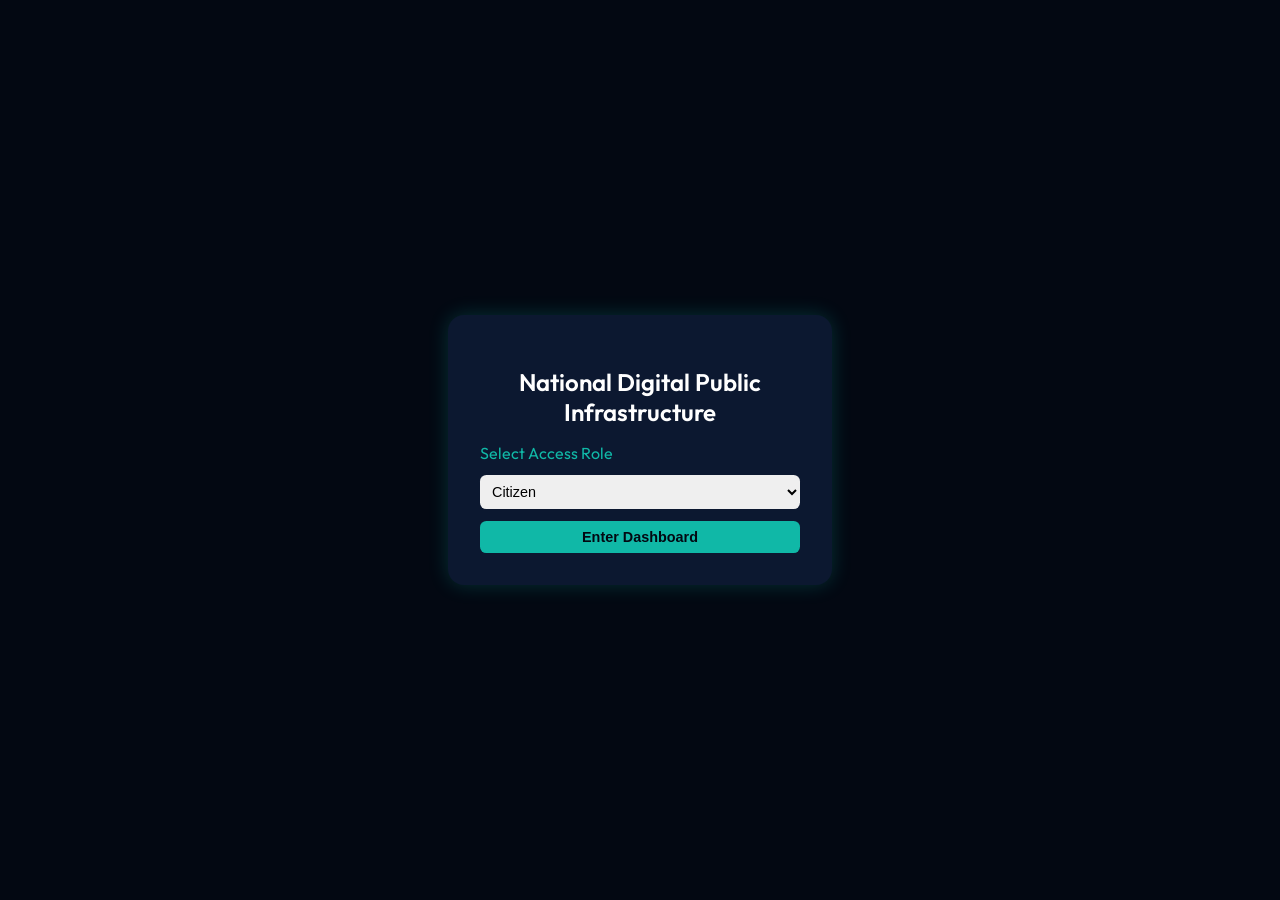
<file: login.html>
<!DOCTYPE html>
<html lang="en">
<head>
  <meta charset="UTF-8">
  <title>Login – Gov Dashboard</title>
  <link rel="stylesheet" href="styles.css">
  <style>
    body {display:flex;justify-content:center;align-items:center;height:100vh;background:#030812;color:#fff;font-family:Outfit,system-ui,sans-serif;}
    .login-card {background:#0c1830;padding:2rem;border-radius:1rem;box-shadow:0 0 20px rgba(20,216,196,0.2);width:320px;}
    .login-card h2 {margin-bottom:1rem;text-align:center;font-weight:600;}
    .login-card select, .login-card button {width:100%;padding:0.5rem;margin-top:0.75rem;border:none;border-radius:0.4rem;font-size:0.9rem;}
    .login-card button {background:#10b8a7;color:#030812;font-weight:600;cursor:pointer;transition:background 0.2s;}
    .login-card button:hover {background:#0fa79a;}
  </style>
</head>
<body>
  <div class="login-card">
    <h2>National Digital Public Infrastructure</h2>
    <label for="roleSelect" class="block mb-1 text-xs uppercase" style="color:#10b8a7;">Select Access Role</label>
    <select id="roleSelect">
      <option value="citizen" selected>Citizen</option>
      <option value="officer">Officer</option>
      <option value="admin">Admin</option>
    </select>
    <button id="loginBtn">Enter Dashboard</button>
  </div>
  <script>
    document.getElementById('loginBtn').addEventListener('click', () => {
      const role = document.getElementById('roleSelect').value;
      localStorage.setItem('role', role);
      // Redirect to the main app page
      window.location.href = 'index.html';
    });
  </script>
</body>
</html>
</file>
<file: styles.css>
/* Premium Glassmorphism Design System & Dark-Teal Theme */

@import url('https://fonts.googleapis.com/css2?family=Outfit:wght@300;400;500;600;700;800&family=Plus+Jakarta+Sans:wght@300;400;500;600;700&display=swap');

:root {
  --color-dark-bg: #030812;
  --color-dark-panel: rgba(10, 18, 36, 0.45);
  --color-teal: #14D8C4;
  --color-teal-glow: rgba(20, 216, 196, 0.15);
  --color-border: rgba(20, 216, 196, 0.12);
  --color-border-hover: rgba(20, 216, 196, 0.3);
}

body {
  margin: 0;
  font-family: 'Plus Jakarta Sans', sans-serif;
  background-color: var(--color-dark-bg);
  color: #e2e8f0;
  overflow-x: hidden;
}

h1, h2, h3, h4, h5, h6, .font-outfit {
  font-family: 'Outfit', sans-serif;
}

/* Background animated glow grid */
.grid-bg {
  background-image: 
    linear-gradient(rgba(20, 216, 196, 0.02) 1px, transparent 1px),
    linear-gradient(90deg, rgba(20, 216, 196, 0.02) 1px, transparent 1px);
  background-size: 30px 30px;
}

/* Glowing background blur elements */
.glow-circle {
  position: absolute;
  border-radius: 50%;
  filter: blur(130px);
  z-index: 0;
  pointer-events: none;
  opacity: 0.6;
  animation: pulse-glow 10s infinite alternate ease-in-out;
}

@keyframes pulse-glow {
  0% {
    transform: scale(1) translate(0, 0);
  }
  100% {
    transform: scale(1.15) translate(30px, -20px);
  }
}

/* Glassmorphism custom panel styling */
.glass-panel {
  background: var(--color-dark-panel);
  backdrop-filter: blur(16px);
  -webkit-backdrop-filter: blur(16px);
  border: 1px solid var(--color-border);
  box-shadow: 0 8px 32px 0 rgba(0, 0, 0, 0.4);
  transition: all 0.3s cubic-bezier(0.4, 0, 0.2, 1);
}

.glass-panel:hover {
  border-color: var(--color-border-hover);
  box-shadow: 0 12px 40px 0 rgba(20, 216, 196, 0.06);
  transform: translateY(-2px);
}

/* Active sidebar item */
.sidebar-item-active {
  background: rgba(20, 216, 196, 0.08);
  border-left: 3px solid var(--color-teal);
  color: var(--color-teal);
}

/* Custom scrollbars */
::-webkit-scrollbar {
  width: 6px;
  height: 6px;
}

::-webkit-scrollbar-track {
  background: rgba(3, 8, 18, 0.5);
}

::-webkit-scrollbar-thumb {
  background: rgba(20, 216, 196, 0.18);
  border-radius: 4px;
}

::-webkit-scrollbar-thumb:hover {
  background: rgba(20, 216, 196, 0.45);
}

/* Chat typing dot animation */
@keyframes bounce-delay {
  0%, 80%, 100% { 
    transform: scale(0);
    opacity: 0.3;
  } 40% { 
    transform: scale(1);
    opacity: 1;
  }
}

.typing-dot {
  display: inline-block;
  width: 5px;
  height: 5px;
  border-radius: 50%;
  background-color: var(--color-teal);
  animation: bounce-delay 1.4s infinite ease-in-out both;
}

.typing-dot:nth-child(1) {
  animation-delay: -0.32s;
}

.typing-dot:nth-child(2) {
  animation-delay: -0.16s;
}

/* Slide in animations for components */
.animate-fade-in {
  animation: fadeIn 0.4s cubic-bezier(0.16, 1, 0.3, 1) forwards;
}

.animate-slide-up {
  animation: slideUp 0.5s cubic-bezier(0.16, 1, 0.3, 1) forwards;
}

@keyframes fadeIn {
  from { opacity: 0; }
  to { opacity: 1; }
}

@keyframes slideUp {
  from {
    opacity: 0;
    transform: translateY(12px);
  }
  to {
    opacity: 1;
    transform: translateY(0);
  }
}

/* Accordion max-height transitions */
.accordion-content {
  max-height: 0;
  overflow: hidden;
  transition: max-height 0.3s cubic-bezier(0.4, 0, 0.2, 1), opacity 0.25s ease;
  opacity: 0;
}

.accordion-content.open {
  max-height: 500px;
  opacity: 1;
}

/* Custom switch toggle styling */
.toggle-switch-checkbox:checked + .toggle-switch-label {
  background-color: var(--color-teal);
}

.toggle-switch-checkbox:checked + .toggle-switch-label .toggle-switch-button {
  transform: translateX(100%);
}

/* Glass inputs */
.glass-input {
  background: rgba(10, 18, 36, 0.6);
  border: 1px solid rgba(20, 216, 196, 0.15);
  transition: all 0.2s ease-in-out;
}

.glass-input:focus {
  border-color: var(--color-teal);
  box-shadow: 0 0 10px rgba(20, 216, 196, 0.15);
  outline: none;
}

/* Glow classes */
.teal-glow {
  text-shadow: 0 0 12px rgba(20, 216, 196, 0.5);
}

.card-glow {
  box-shadow: 0 0 20px rgba(20, 216, 196, 0.05);
}

/* Voice Indicator Waves */
.voice-wave-container {
  display: flex;
  align-items: center;
  gap: 3px;
  height: 20px;
}

.voice-wave-bar {
  width: 3px;
  height: 100%;
  background-color: var(--color-teal);
  animation: wave 1.2s ease-in-out infinite alternate;
}

.voice-wave-bar:nth-child(1) { animation-delay: 0.1s; }
.voice-wave-bar:nth-child(2) { animation-delay: 0.3s; }
.voice-wave-bar:nth-child(3) { animation-delay: 0.5s; }
.voice-wave-bar:nth-child(4) { animation-delay: 0.2s; }
.voice-wave-bar:nth-child(5) { animation-delay: 0.4s; }

@keyframes wave {
  0% { height: 20%; }
  100% { height: 100%; }
}
</file>
